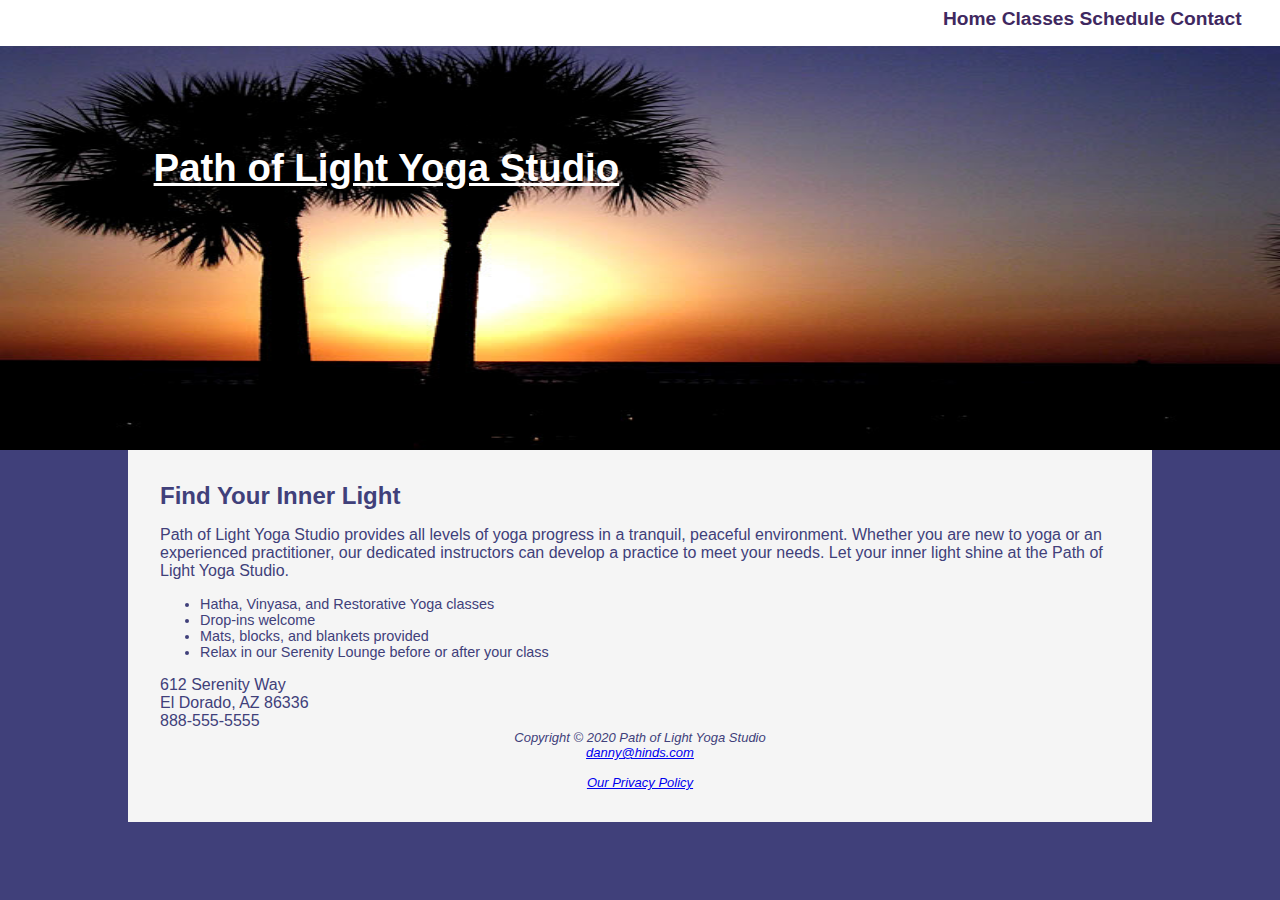
<file: index.html>
<!DOCTYPE html>
<html lang="en">
<head>
    <meta charset="UTF-8">
    <link rel="stylesheet" href="yoga.css">
    <title>Path of Light Yoga Studio</title>
    <meta name="viewport" content="width=device-width, initial-scale=1.0">
    <meta name="description" content="Enjoy many of the classes offered at the Path of Light Yoga Studio!">
</head>

<body>
<main>

    <nav>
        <ul>
            <a href="index.html">Home</a> &nbsp;
            <a href="classes.html">Classes</a> &nbsp;
            <a href="schedule.html">Schedule</a> &nbsp;
            <a href="contact.html">Contact</a>
        </ul>
    </nav>


    <header class="home">
        <h1>
            <a href="index.html">Path of Light Yoga Studio</a>
        </h1>
    </header>


    <div id="wrapper">
        <h2>
            Find Your Inner Light
        </h2>


        <p>
            Path of Light Yoga Studio provides all levels of yoga progress in a tranquil, peaceful environment.
            Whether you are new to yoga or an experienced practitioner, our dedicated instructors can develop a
            practice to meet your needs. Let your inner light shine at the Path of Light Yoga Studio.
        </p>
        <ul>
            <li>Hatha, Vinyasa, and Restorative Yoga classes</li>
            <li>Drop-ins welcome</li>
            <li>Mats, blocks, and blankets provided</li>
            <li>Relax in our Serenity Lounge before or after your class</li>
        </ul>

        612 Serenity Way <br> El Dorado, AZ 86336 <br> 888-555-5555

        <footer>
            Copyright &#169; 2020 Path of Light Yoga Studio <br>
            <a href="danny@hinds.com">danny@hinds.com</a><br><br>
            <a href="privacy.html">Our Privacy Policy</a>
        </footer>

    </div>
</main>

</body>
</html>
</file>
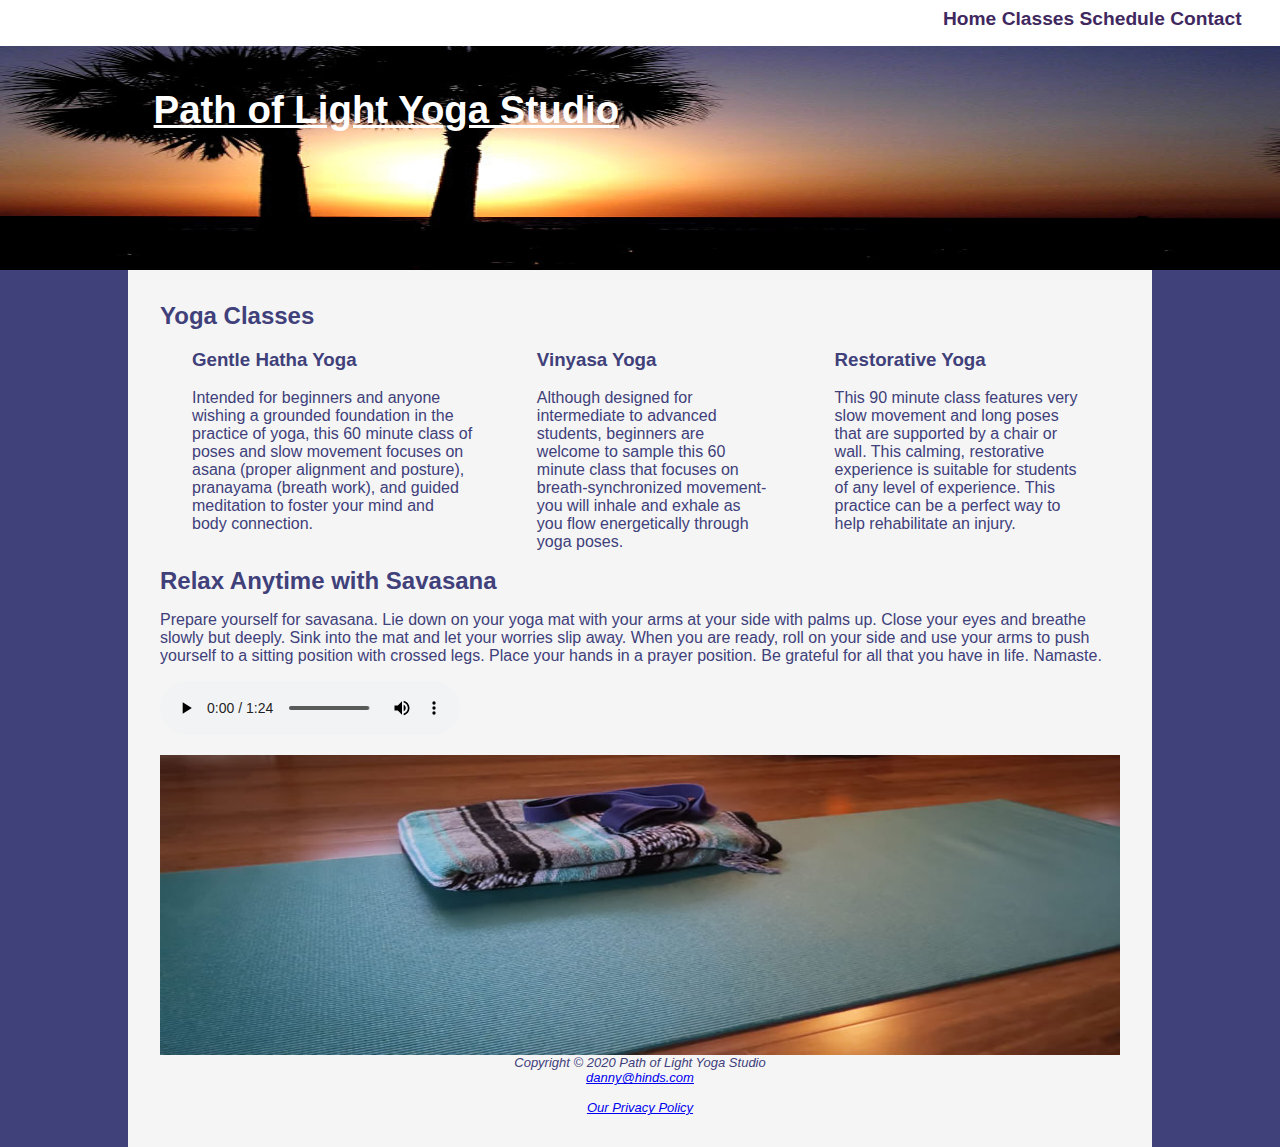
<file: classes.html>
<!DOCTYPE html>
<html lang="en">
<head>
    <meta charset="UTF-8">
    <link rel="stylesheet" href="yoga.css">
    <title>Path of Light Yoga Studio :: Classes</title>
    <meta name="viewport" content="width=device-width, initial-scale=1.0">
    <meta name="description" content="Enjoy many of the classes offered at the Path of Light Yoga Studio!">
</head>

<body>
<main>
    <nav>

        <ul>
            <a href="index.html">Home</a> &nbsp;
            <a href="classes.html">Classes</a> &nbsp;
            <a href="schedule.html">Schedule</a> &nbsp;
            <a href="contact.html">Contact</a>
        </ul>

    </nav>

    <header class="content">
        <h1>
            <a href="index.html">Path of Light Yoga Studio</a>
        </h1>
    </header>

    <div id="wrapper">
        <h2>
            Yoga Classes
        </h2>

        <div id="flow">
            <section>
                <h3>
                    <dt><strong>Gentle Hatha Yoga</strong></dt>
                </h3>
                <p>
                    Intended for beginners and anyone wishing a grounded foundation in the practice of yoga, this 60
                    minute
                    class of poses and slow movement focuses on asana (proper alignment and posture), pranayama (breath
                    work),
                    and guided meditation to foster your mind and body connection.
                </p>
            </section>

            <section>
                <h3>
                    <dt><strong>Vinyasa Yoga</strong></dt>
                </h3>
                <p>

                    Although designed for intermediate to advanced students, beginners are welcome to sample this 60
                    minute
                    class
                    that focuses on breath-synchronized movement- you will inhale and exhale as you flow energetically
                    through
                    yoga poses.

                </p>
            </section>

            <section>
                <h3>
                    <dt><strong>Restorative Yoga</strong></dt>
                </h3>
                <p>
                    This 90 minute class features very slow movement and long poses that are supported by a chair or
                    wall.
                    This
                    calming, restorative experience is suitable for students of any level of experience. This practice
                    can
                    be
                    a perfect way to help rehabilitate an injury.
                </p>
            </section>
        </div>

        <h2>Relax Anytime with Savasana</h2>
        <p>
            Prepare yourself for savasana. Lie down on your yoga mat with your arms at your side with palms up.
            Close your eyes and breathe slowly but deeply. Sink into the mat and let your worries slip away.
            When you are ready, roll on your side and use your arms to push yourself to a sitting position with
            crossed legs. Place your hands in a prayer position. Be grateful for all that you have in life. Namaste.
        </p>
        <audio controls>
            <source src="savasana.mp3" type="audio/mp3" >
            <source src="savasana.ogg" type="audio/ogg">
            <a href="savasana.mp3"></a>
        </audio>



        <div id="mathero">
        </div>
        <footer>
            Copyright &#169; 2020 Path of Light Yoga Studio <br>
            <a href="danny@hinds.com">danny@hinds.com</a><br><br>
            <a href="privacy.html">Our Privacy Policy</a>
        </footer>

    </div>
</main>
</body>
</html>
</file>
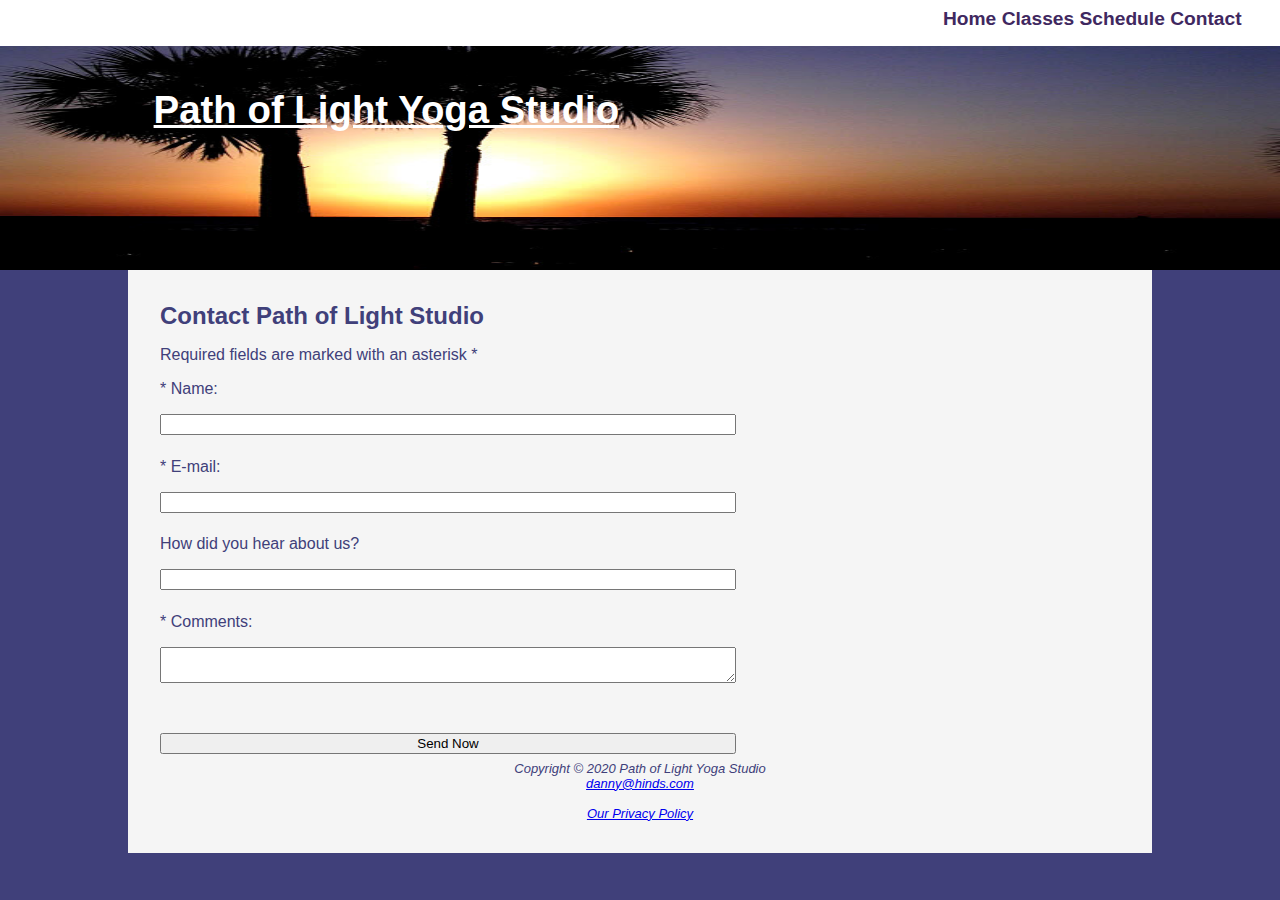
<file: contact.html>
<!DOCTYPE html>
<html lang="en">
<head>
    <meta charset="UTF-8">
    <link rel="stylesheet" href="yoga.css">
    <title>Path of Light Yoga Studio :: Contact</title>
    <meta name="viewport" content="width=device-width, initial-scale=1.0">
    <meta name="description" content="Enjoy many of the classes offered at the Path of Light Yoga Studio!">
</head>

<body>
<main>
    <nav>

        <ul>
            <a href="index.html">Home</a> &nbsp;
            <a href="classes.html">Classes</a> &nbsp;
            <a href="schedule.html">Schedule</a> &nbsp;
            <a href="contact.html">Contact</a>
        </ul>

    </nav>

    <header class="content">
        <h1>
            <a href="index.html">Path of Light Yoga Studio</a>
        </h1>
    </header>

    <div id="wrapper">
        <h2>
            Contact Path of Light Studio
        </h2>
        <p>
            Required fields are marked with an asterisk *
        </p>

        <form action="https://webdevbasics.net/scripts/yoga.php">
            <label for="myName">* Name:</label>
            <input type="text" id="myName" name="myName">

            <label for="myEmail">* E-mail:</label>
            <input type="email" id="myEmail" name="myEmail">

            <label for="myReferral">How did you hear about us?</label>
            <input list="myReferrals" name="howHear" id="myReferral">
            <datalist id="myReferrals">
                <option value="Google">
                <option value="Bing">
                <option value="Facebook">
                <option value="Friend">
                <option value="Radio Ad">
            </datalist>

            <label for="myComments">* Comments:</label>
            <textarea id="myComments" name="myComments" rows="2" cols="20"></textarea>
            <br>
            <input type="submit" value="Send Now">

        </form>


        <footer>
            Copyright &#169; 2020 Path of Light Yoga Studio <br>
            <a href="danny@hinds.com">danny@hinds.com</a><br><br>
            <a href="privacy.html">Our Privacy Policy</a>
        </footer>

    </div>
</main>
</body>
</html>
</file>
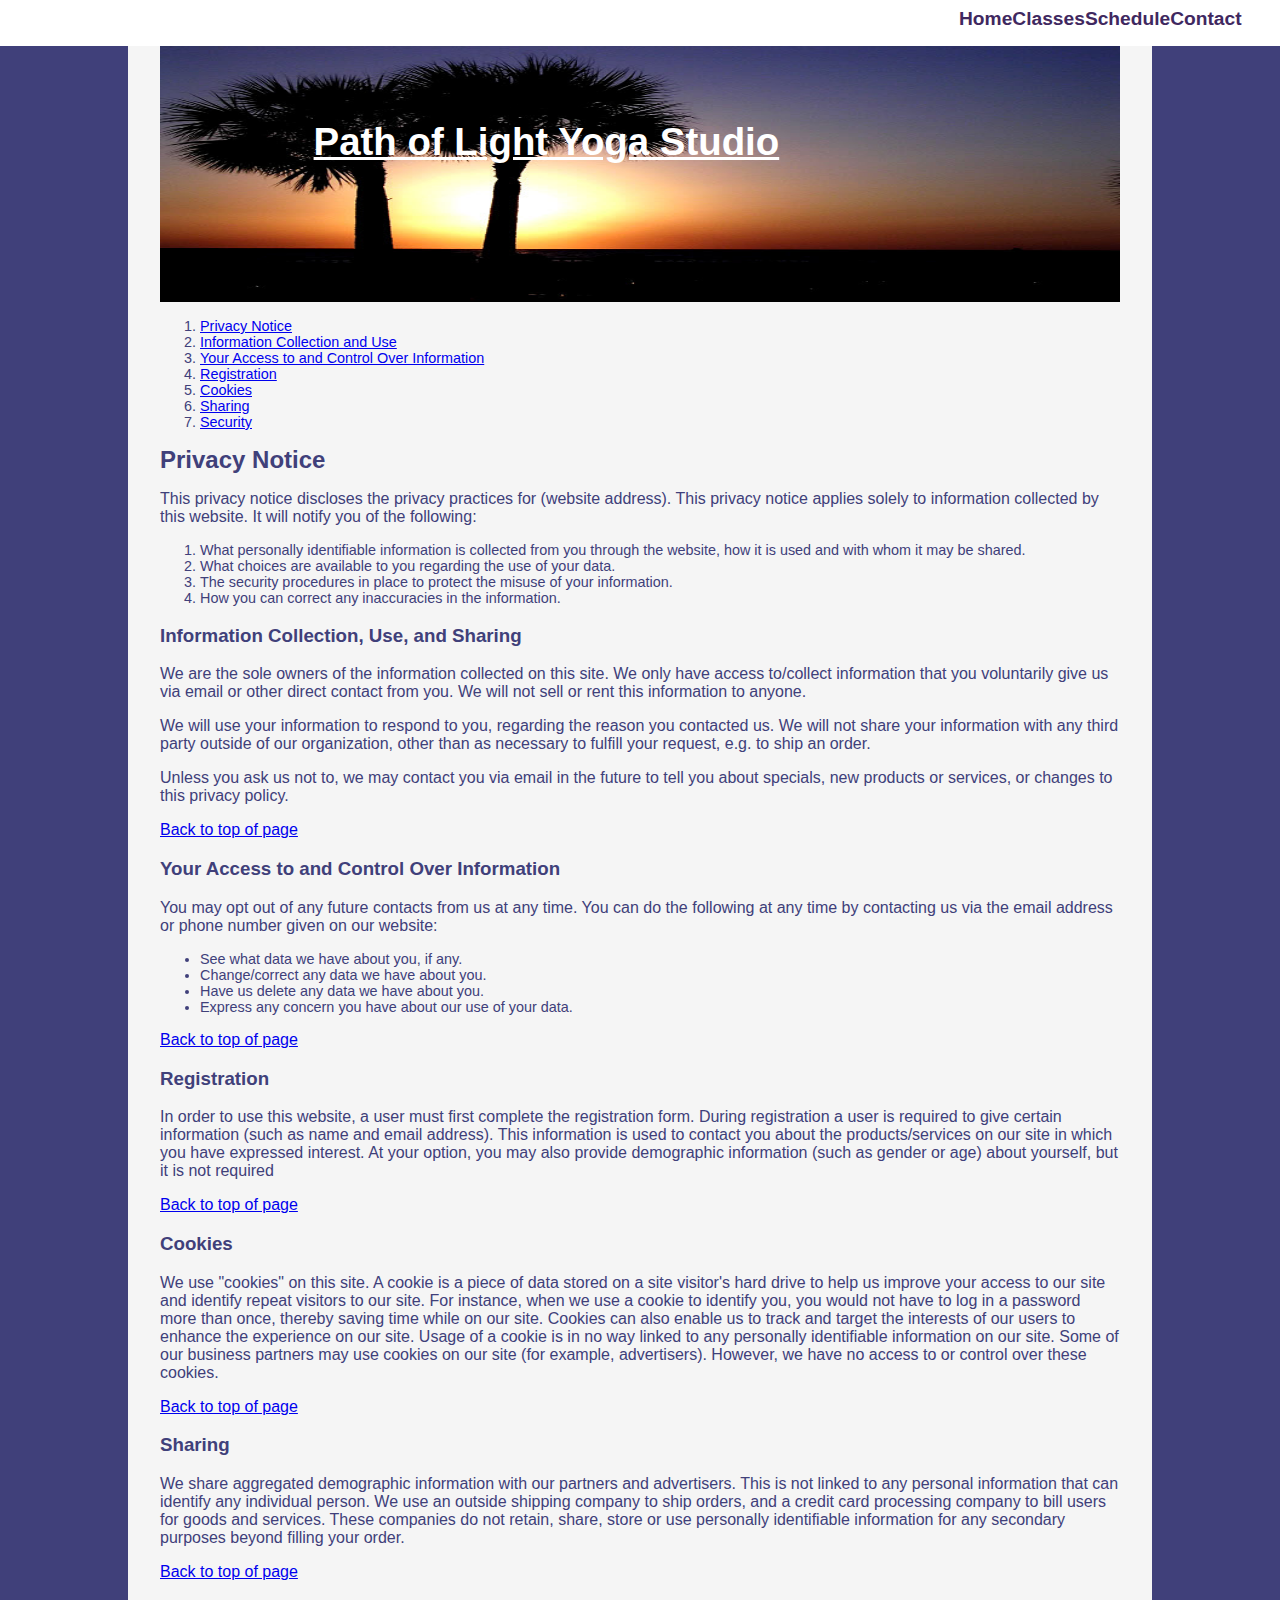
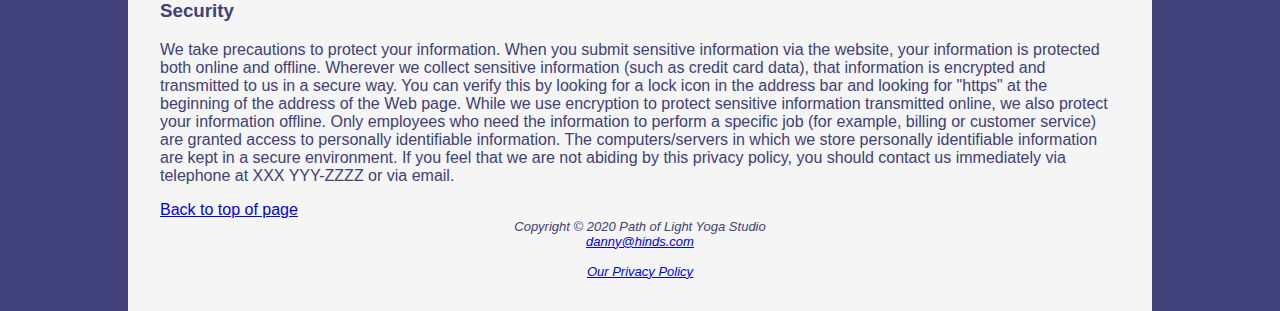
<file: privacy.html>
<!DOCTYPE html>
<html lang="en">
    <head>
        <title>Path of Light Yoga Studio :: Privacy Policy</title>
        <meta charset="utf-8">
        <meta name="viewport" content="width=device-width, initial-scale=1.0">
        <link rel="stylesheet" href="yoga.css">
        <meta name="description" content="Enjoy many of the classes offered at the Path of Light Yoga Studio!">
    </head>
    <body>
        <div id="wrapper">
            <header class="content">
                <h1><a href="index.html">Path of Light Yoga Studio</a></h1>
            </header>
            <nav>
                <ul>
                    <a href="index.html">Home</a>
                    <a href="classes.html">Classes</a>
                    <a href="schedule.html">Schedule</a>
                    <a href="contact.html">Contact</a>
                </ul>
            </nav>

            <main>
                <ol id="top">
                    <li><a href="#notice">Privacy Notice</a> </li>
                    <li><a href="#collection">Information Collection and Use</a></li>
                    <li><a href="#control">Your Access to and Control Over Information</a></li>
                    <li><a href="#registration">Registration</a></li>
                    <li><a href="#cookies">Cookies</a></li>
                    <li><a href="#sharing">Sharing</a></li>
                    <li><a href="#security">Security</a></li>
                </ol>

                <h2 id="notice">Privacy Notice</h2>

                <p>This privacy notice discloses the privacy practices for (website address).
                    This privacy notice applies solely to information collected by this website.
                    It will notify you of the following:</p>
                <ol>
                    <li>What personally identifiable information is collected from you through the website, how it is used and with whom it may be shared.</li>
                    <li>What choices are available to you regarding the use of your data.</li>
                    <li>The security procedures in place to protect the misuse of your information.</li>
                    <li>How you can correct any inaccuracies in the information.</li>
                </ol>

                <h3 id="collection">Information Collection, Use, and Sharing</h3>

                <p>
                We are the sole owners of the information collected on this site. We only have access to/collect information that you voluntarily give us via email or other direct contact from you. We will not sell or rent this information to anyone.
                </p>
                <p>
                We will use your information to respond to you, regarding the reason you contacted us. We will not share your information with any third party outside of our organization, other than as necessary to fulfill your request, e.g. to ship an order.
                </p>
                <p>
                Unless you ask us not to, we may contact you via email in the future to tell you about specials, new products or services, or changes to this privacy policy.
                </p>
                <a href="#top">Back to top of page</a>

                <h3 id="control">Your Access to and Control Over Information</h3>
                <p>
                You may opt out of any future contacts from us at any time. You can do the following at any time by contacting us via the email address or phone number given on our website:
                </p>
                <ul>
                    <li>See what data we have about you, if any.</li>
                    <li>Change/correct any data we have about you.</li>
                    <li>Have us delete any data we have about you.</li>
                    <li>Express any concern you have about our use of your data.</li>
                </ul>
                <a href="#top">Back to top of page</a>

                <h3 id="registration">Registration</h3>
                <p>
                In order to use this website, a user must first complete the registration form. During registration a user is required to give certain information (such as name and email address). This information is used to contact you about the products/services on our site in which you have expressed interest. At your option, you may also provide demographic information (such as gender or age) about yourself, but it is not required
                </p>
                <a href="#top">Back to top of page</a>

                <h3 id="cookies">Cookies</h3>
                <p>
                We use "cookies" on this site. A cookie is a piece of data stored on a site visitor's hard drive to help us improve your access to our site and identify repeat visitors to our site. For instance, when we use a cookie to identify you, you would not have to log in a password more than once, thereby saving time while on our site. Cookies can also enable us to track and target the interests of our users to enhance the experience on our site. Usage of a cookie is in no way linked to any personally identifiable information on our site.

                Some of our business partners may use cookies on our site (for example, advertisers). However, we have no access to or control over these cookies.
                </p>
                <a href="#top">Back to top of page</a>

                <h3 id="sharing">Sharing</h3>
                <p>
                We share aggregated demographic information with our partners and advertisers. This is not linked to any personal information that can identify any individual person.

                We use an outside shipping company to ship orders, and a credit card processing company to bill users for goods and services. These companies do not retain, share, store or use personally identifiable information for any secondary purposes beyond filling your order.
                </p>
                <a href="#top">Back to top of page</a>

                <h3 id="security">Security</h3>

                <p>
                We take precautions to protect your information. When you submit sensitive information via the website, your information is protected both online and offline.

                Wherever we collect sensitive information (such as credit card data), that information is encrypted and transmitted to us in a secure way. You can verify this by looking for a lock icon in the address bar and looking for "https" at the beginning of the address of the Web page.

                While we use encryption to protect sensitive information transmitted online, we also protect your information offline. Only employees who need the information to perform a specific job (for example, billing or customer service) are granted access to personally identifiable information. The computers/servers in which we store personally identifiable information are kept in a secure environment.

                If you feel that we are not abiding by this privacy policy, you should contact us immediately via telephone at XXX YYY-ZZZZ or via email.
                </p>
                <a href="#top">Back to top of page</a>
            </main>
            <footer>
                Copyright &#169; 2020 Path of Light Yoga Studio <br>
                <a href="danny@hinds.com">danny@hinds.com</a><br><br>
                <a href="privacy.html">Our Privacy Policy</a>

            </footer>
        </div>
    </body>
</html>
</file>
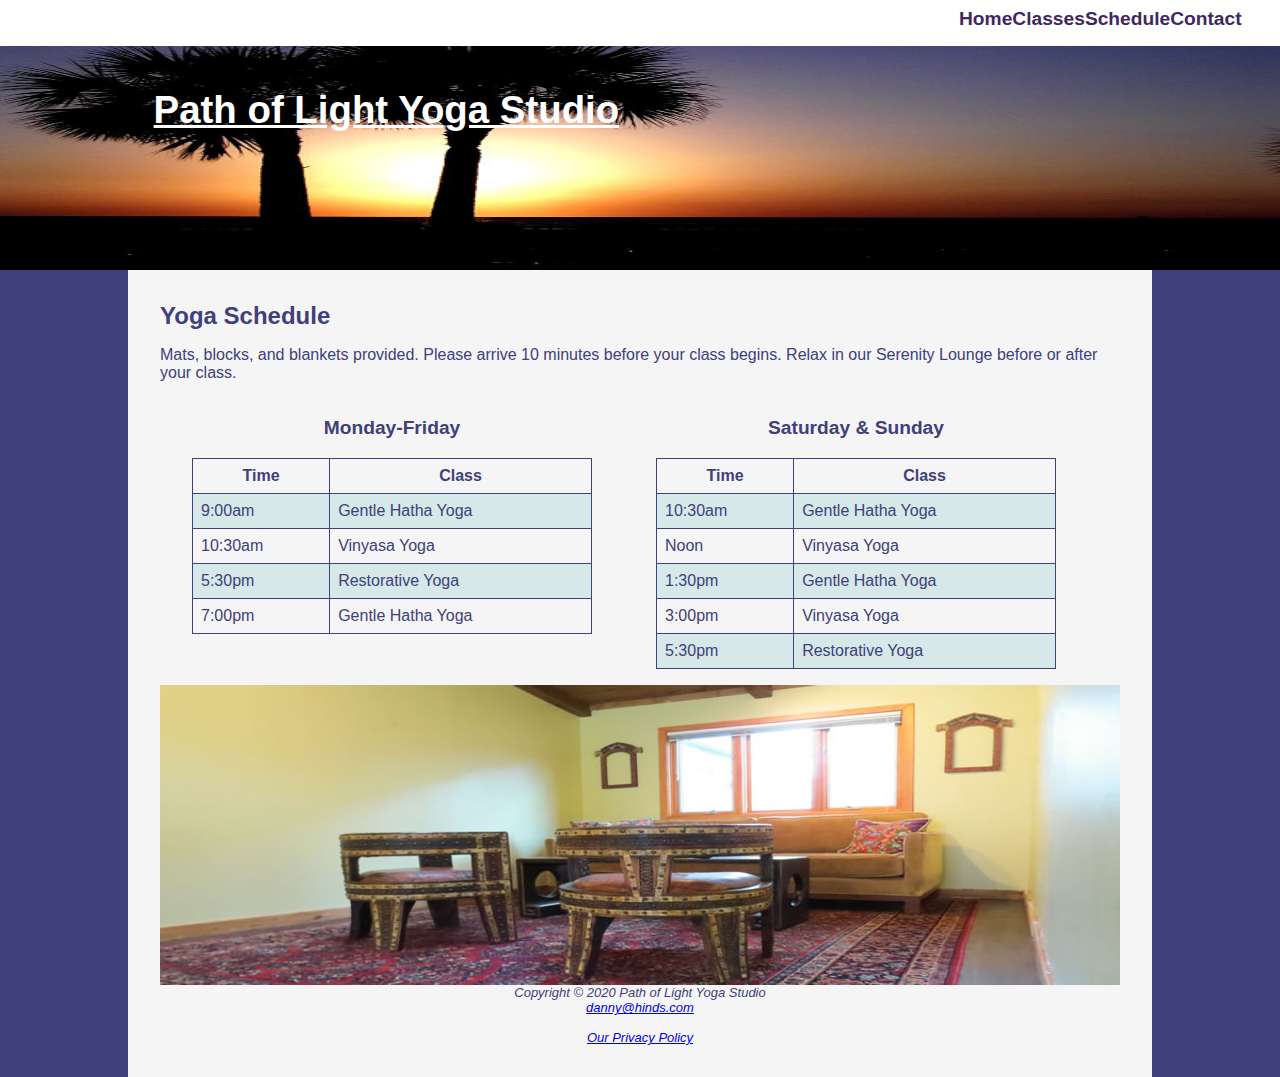
<file: schedule.html>
<!DOCTYPE html>
<html lang="en">
<head>
    <meta charset="UTF-8">
    <link rel="stylesheet" href="yoga.css">
    <title>Path of Light Yoga Studio :: Schedule</title>
    <meta name="viewport" content="width=device-width, initial-scale=1.0">
    <meta name="description" content="Enjoy many of the classes offered at the Path of Light Yoga Studio!">
</head>

<body>
<nav>
    <ul>
        <a href="index.html">Home</a>
        <a href="classes.html">Classes</a>
        <a href="schedule.html">Schedule</a>
        <a href="contact.html">Contact</a>
    </ul>
</nav>

<header class="content">
    <h1>
        <a href="index.html">Path of Light Yoga Studio</a>
    </h1>
</header>


<div id="wrapper">
    <main>

        <h2>
            Yoga Schedule
        </h2>


        <p>
            Mats, blocks, and blankets provided. Please arrive 10 minutes before your class begins. Relax in our
            Serenity Lounge before or after your class.
        </p>
        <div id="flow">
            <section>

                <table>
                    <caption>
                        Monday-Friday
                    </caption>

                    <tr>
                        <th>Time</th>
                        <th>Class</th>
                    </tr>
                    <tr>
                        <td>9:00am</td>
                        <td>Gentle Hatha Yoga</td>
                    </tr>
                    <tr>
                        <td>10:30am</td>
                        <td>Vinyasa Yoga</td>
                    </tr>
                    <tr>
                        <td>5:30pm</td>
                        <td>Restorative Yoga</td>
                    </tr>
                    <tr>
                        <td>7:00pm</td>
                        <td>Gentle Hatha Yoga</td>
                    </tr>
                </table>
            </section>
            <section>
                <table>
                    <caption>
                        Saturday & Sunday
                    </caption>
                    <tr>
                        <th>Time</th>
                        <th>Class</th>
                    </tr>
                    <tr>
                        <td>10:30am</td>
                        <td>Gentle Hatha Yoga</td>
                    </tr>
                    <tr>
                        <td>Noon</td>
                        <td>Vinyasa Yoga</td>
                    </tr>
                    <tr>
                        <td>1:30pm</td>
                        <td>Gentle Hatha Yoga</td>
                    </tr>
                    <tr>
                        <td>3:00pm</td>
                        <td>Vinyasa Yoga</td>
                    </tr>
                    <tr>
                        <td>5:30pm</td>
                        <td>Restorative Yoga</td>
                    </tr>
                </table>
            </section>
        </div>

        <div id="loungehero">
        </div>
        <footer>
            Copyright &#169; 2020 Path of Light Yoga Studio <br>
            <a href="danny@hinds.com">danny@hinds.com</a><br><br>
            <a href="privacy.html">Our Privacy Policy</a>
        </footer>
    </main>
</div>
</body>
</html>
</file>
<file: yoga.css>
* {
    box-sizing: border-box;
}
body {
    background-color: #40407A;
    color: #40407A;
    margin: 0;
    font-family: sans-serif;
}

header {
    background-image: url("sunset.jpg");
    background-size: 100% 100%;
    background-color: #40407A;
    color: #FFFFFF;
    font-size: 90%;
    min-height: 200px;
}
header a:link {
    color: white;
}

header a:visited {
    color: white;
}

header a:hover {
    color: #8F92B2;
    transition: ease-out;
    transition-duration: 10s;
}


footer{
    font-size: small;
    font-style: italic;
    text-align: center;
    clear: right;
}

nav{
    text-align: right;
    background-color: white;
    margin: 0;
    padding-top: 0.5em;
    padding-bottom: 1em;
    padding-right: 0em;

    top: 0;
    position: fixed;
    left: 0;
    z-index: 9999;
    width: 100%;
    height: auto;
}

nav a{
    text-decoration: none;
}

li{
    font-size: 90%;
}
nav li{
    display: block;
    padding-left: 2em;
    width: 30%;
}

dd{
    font-size: 90%;
}

#wrapper{
    background-color: #F5F5F5;
    padding: 2em;
}

.home{
    height: 20vh;
    padding-top: 2em;
    padding-left: 10%;

}

.content{
    height: 20vh;
    padding-top: 2em;
    padding-left: 10%;
}

#mathero{
    background-image: url("yogamat.jpg");
    height: 300px;
    background-size: 100% 100%;
    background-repeat: no-repeat;
    display: none;
}

#loungehero{
    background-image: url("yogalounge.jpg");
    height: 300px;
    background-size: 100% 100%;
    background-repeat: no-repeat;
    display: none;
}

h2{
    margin: 0;
}

h1{
    margin-top: 50px;
}

nav ul {
    list-style-type: none;
    margin: 0;
    padding-right: 2em;
    font-size: 1.2em;
}

nav a:link {
    color: #3F2860;
}

nav a:visited {
    color: #497777;
}

nav a:hover {
    color: #A26100;
}

section {
    padding-right: .5em;
    padding-left: .5em;
}

#flow {
    display: block;
}

form{
    display: flex; flex-flow: column nowrap;
}
input, datalist textarea{margin-bottom: .5em;}

audio{margin-bottom: 1em;}

@media only screen and (min-width: 600px){
    nav ul {
        display: flex;
        flex-wrap: nowrap;
        justify-content: flex-end;
    }

    nav li{
        width: 7em;
    }

    section {
        padding-right: 2em;
        padding-left: 2em;
    }

    #mathero{
        display: block;
        padding-bottom: 1em;
    }

    #loungehero{
        display: block;
        padding-bottom: 1em;
    }

    #flow {
        display: flex;
        flex-direction: row;
    }
}

@media only screen and (min-width: 1024px){

    header {
        font-size: 120%;
    }

    nav{
        font-weight: bold;
    }

    #wrapper{
        margin: auto;
        width: 80%;
    }

    .home{
        height: 50vh;
        padding-top: 5em;
        padding-left: 8em;

    }

    .content{
        height: 30vh;
        padding-top: 2em;
        padding-left: 8em;
    }

    form{
        width: 60%;
        max-width: 40em;
        display: grid;
        grid-gap: 1em;
        column-count: 2;
        column-width: 9em;
        grid-auto-rows: auto;
    }

    attribute{
        grid-column: 2;
        width: 9em;
    }

}


table{
    border: solid #40407A 1px;
    margin-bottom: 1em;
    min-width: 400px;
    border-collapse: collapse;
}

td{
    border: solid #40407A 1px;
    padding: 0.5em;
}
th{
    border: solid #40407A 1px;
    padding: 0.5em;
}

tr:nth-of-type(2n){
    background-color: #D7E8E9;
}

caption{
    margin: 1em;
    font-weight: bold;
    font-size: 120%;
}
</file>
